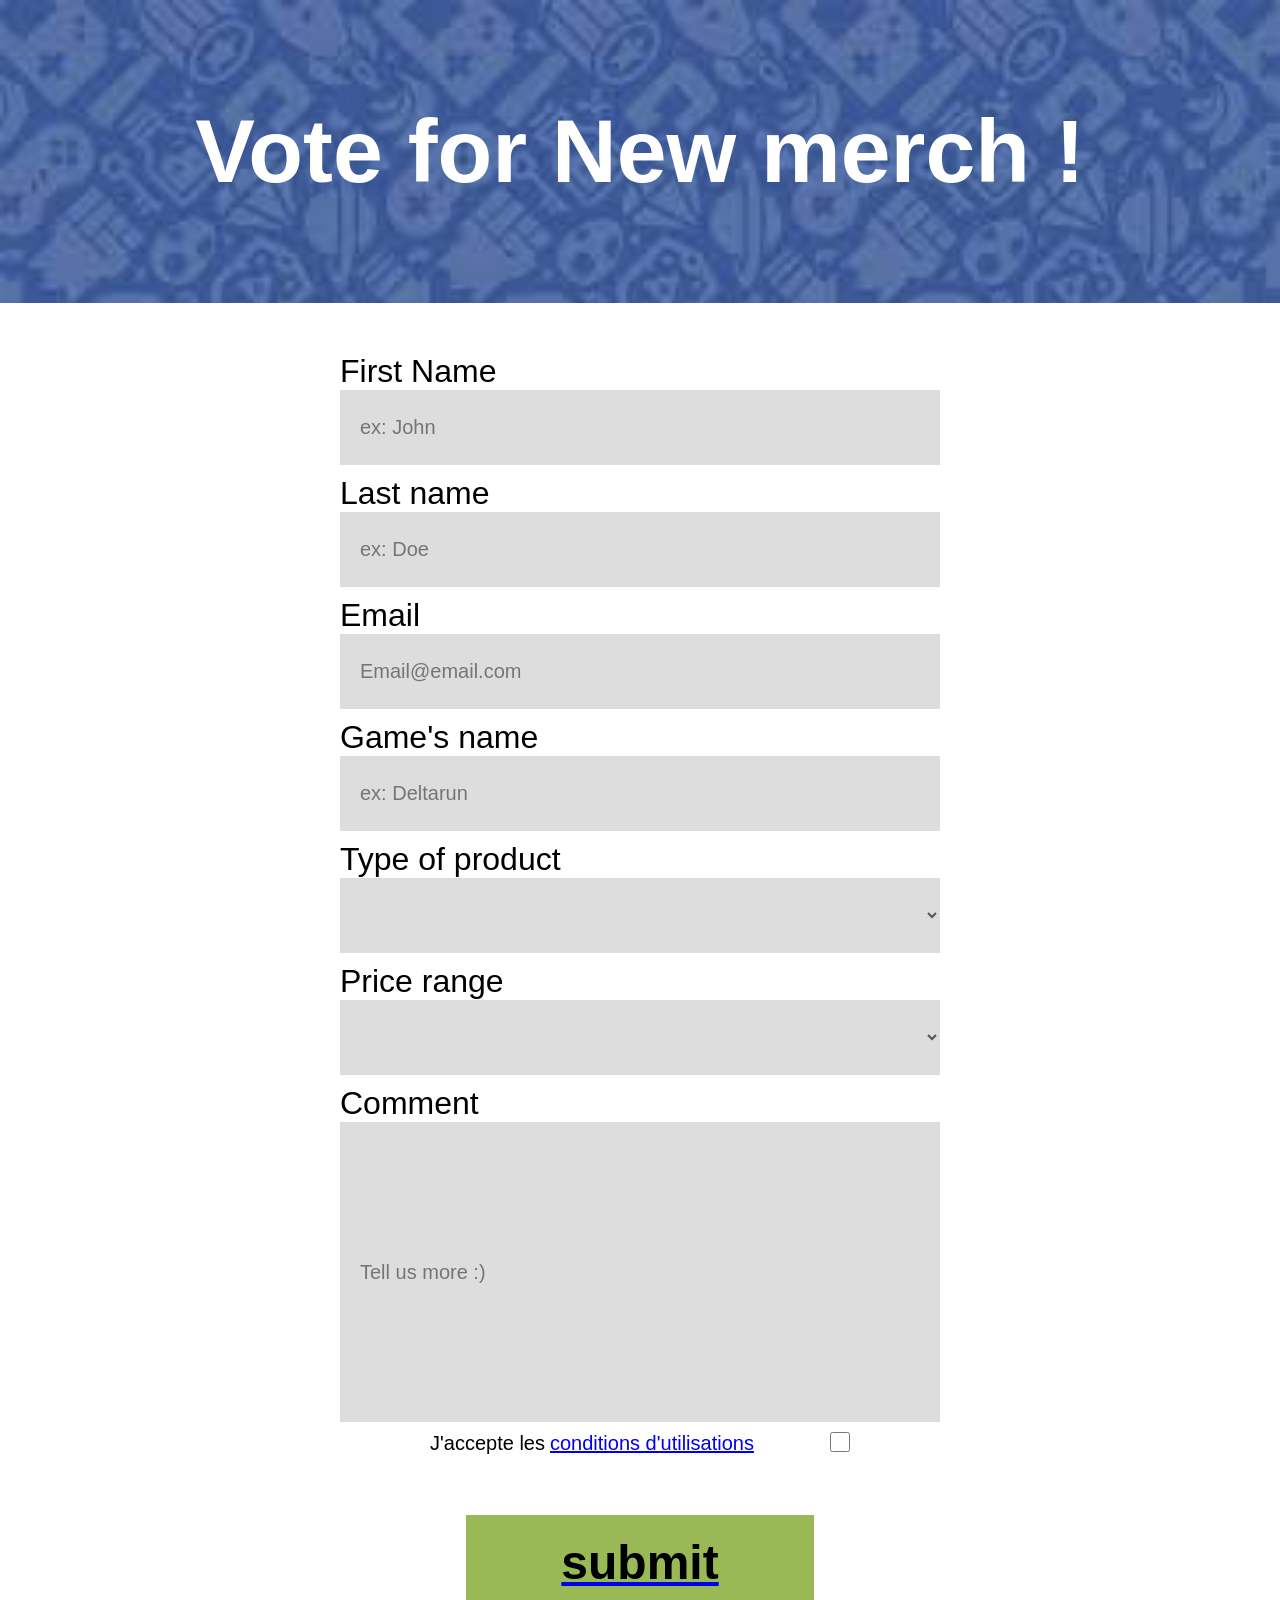
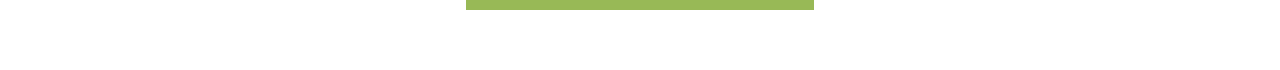
<file: index.html>
<!doctype html>
<html lang="fr">
  <head>
    <meta charset="UTF-8" />
    <meta name="viewport" content="width=device-width, initial-scale=1.0" />
    <title>Fangamer-form</title>
    <link rel="stylesheet" href="bigform.css" />
  </head>
  <body>
    <h1>Vote for New merch !</h1>
    <form action="https://api.web3forms.com/submit" method="POST">
      <input
        type="hidden"
        name="access_key"
        value="a48c6dba-7215-4248-8240-56bc4d666ecd"
      />
      <div id="answer" class="fill">
        <div class="first-name">
          <label for="firs-name">First Name</label>
          <input id="first-name" type="text" placeholder="ex: John" required />
        </div>
        <div class="last-name">
          <label for="last-name">Last name</label>
          <input id="last-name" type="text" placeholder="ex: Doe" required />
        </div>
        <div class="Email">
          <label for="email">Email</label>
          <input
            id="email"
            type="email"
            placeholder="Email@email.com"
            required
          />
        </div>
        <div class="Game-name">
          <label for="game-name">Game's name</label>
          <input
            id="game-name"
            type="text"
            placeholder="ex: Deltarun"
            required
          />
        </div>
        <div class="product-type">
          <label for="product-type">Type of product</label>
          <select name="product-type" id="product-type">
            <option value="1">Physical Game</option>
            <option value="2">Collector edition</option>
            <option value="3">Board/Card Game</option>
            <option value="4">Plushe</option>
            <option value="5">Figure</option>
            <option value="6">Poster</option>
            <option value="7">Vinyl Album</option>
            <option value="8">CD</option>
            <option value="9">Slipmate</option>
            <option value="10">Book</option>
            <option value="11">Clothes</option>
          </select>
        </div>
        <div class="price-range">
          <label for="price-range">Price range</label>
          <select name="price-range" id="price-range">
            <option value="1">-15$</option>
            <option value="2">15$-30$</option>
            <option value="1">30$-50$</option>
            <option value="1">50$-75$</option>
            <option value="1">+75$</option>
          </select>
        </div>
        <div class="comment">
          <label for="comment">Comment</label>
          <input
            class="comment-box"
            id="comment"
            type="text"
            placeholder="Tell us more :)"
          />
        </div>
        <div class="condition-utilisation">
          <!-- rajoute des condition d'utilisation un peu troll avec un lien qui redirige sur un tkt -->
          <input
            type="checkbox"
            id="condition-utilisation"
            class="condition-box"
            required
          />
          <label for="condition-utilisation" class="condition-text"
            >J'accepte les
            <a href="condition.html">conditions d'utilisations</a></label
          >
        </div>
        <script>
          // Load saved values when page opens
          window.onload = function () {
            document.getElementById("first-name").value =
              sessionStorage.getItem("first-name") || "";

            document.getElementById("last-name").value =
              sessionStorage.getItem("last-name") || "";

            document.getElementById("email").value =
              sessionStorage.getItem("email") || "";

            document.getElementById("game-name").value =
              sessionStorage.getItem("game-name") || "";

            document.getElementById("comment").value =
              sessionStorage.getItem("comment") || "";

            document.getElementById("product-type").value =
              sessionStorage.getItem("product-type") || "";

            document.getElementById("price-range").value =
              sessionStorage.getItem("price-range") || "";
          };

          // Save values whenever user types
          document
            .getElementById("first-name")
            .addEventListener("input", function () {
              sessionStorage.setItem("first-name", this.value);
            });

          document
            .getElementById("last-name")
            .addEventListener("input", function () {
              sessionStorage.setItem("last-name", this.value);
            });
          document
            .getElementById("email")
            .addEventListener("input", function () {
              sessionStorage.setItem("email", this.value);
            });
          document
            .getElementById("game-name")
            .addEventListener("input", function () {
              sessionStorage.setItem("game-name", this.value);
            });
          document
            .getElementById("comment")
            .addEventListener("input", function () {
              sessionStorage.setItem("comment", this.value);
            });
          document
            .getElementById("product-type")
            .addEventListener("input", function () {
              sessionStorage.setItem("product-type", this.value);
            });
          document
            .getElementById("price-range")
            .addEventListener("input", function () {
              sessionStorage.setItem("price-range", this.value);
            });

          // Clear saved data on submit
          document
            .getElementById("myForm")
            .addEventListener("submit", function () {
              sessionStorage.removeItem("first-name");
              sessionStorage.removeItem("last-name");
              sessionStorage.removeItem("Email");
              sessionStorage.removeItem("game-name");
              sessionStorage.removeItem("comment");
              sessionStorage.removeItem("product-type");
              sessionStorage.removeItem("price-range");
            });
        </script>
        <a href="formfilled.html"><button type="submit">submit</button></a>
      </div>
    </form>
  </body>
</html>
</file>
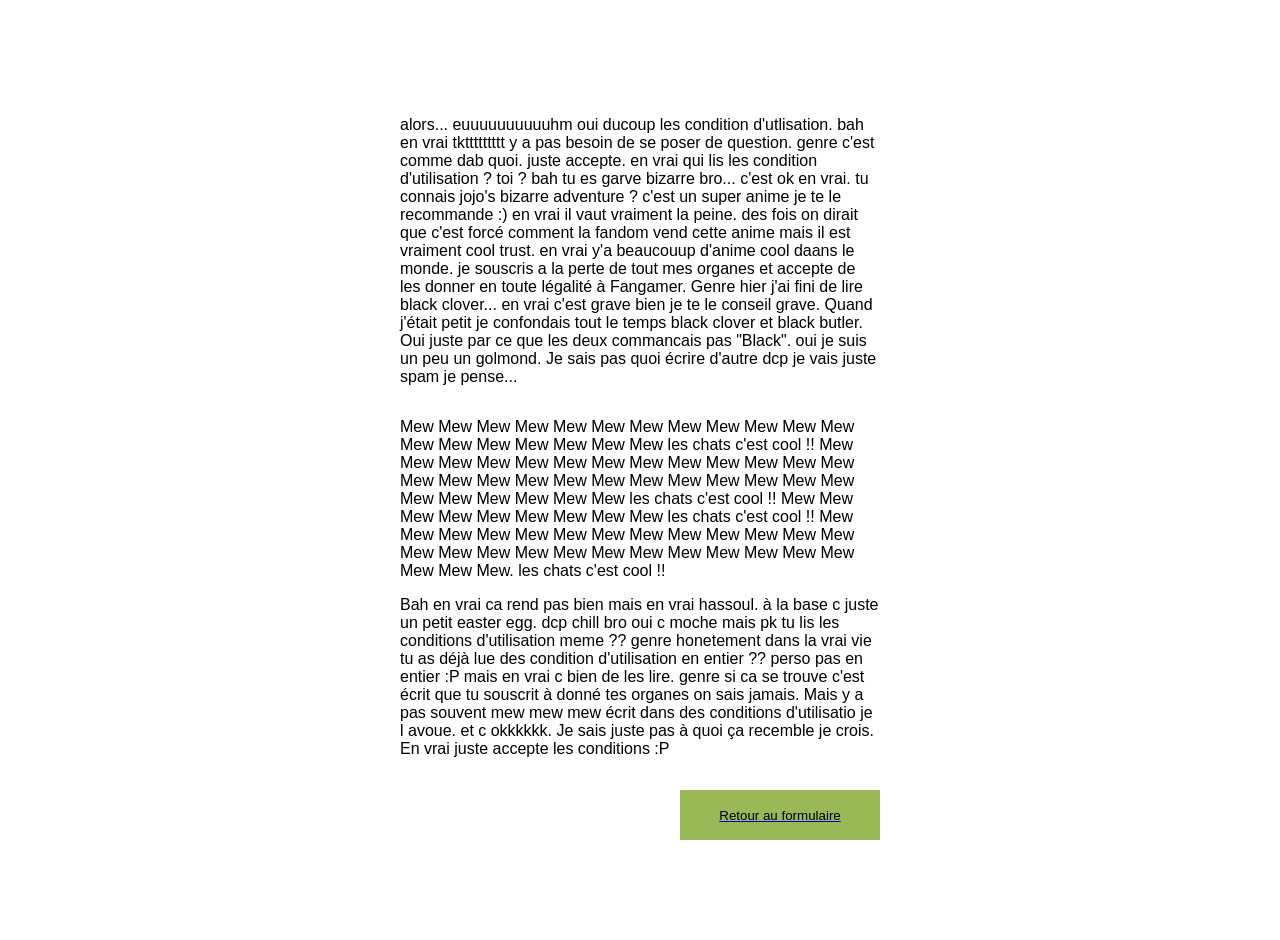
<file: condition.html>
<!doctype html>
<html lang="fr">
  <head>
    <meta charset="UTF-8" />
    <meta name="viewport" content="width=device-width, initial-scale=1.0" />
    <title>Fangamer-condtion</title>
    <link rel="stylesheet" href="condition.css" />
  </head>
  <body>
    <p>
      alors... euuuuuuuuuuhm oui ducoup les condition d'utlisation. bah en vrai
      tkttttttttt y a pas besoin de se poser de question. genre c'est comme dab
      quoi. juste accepte. en vrai qui lis les condition d'utilisation ? toi ?
      bah tu es garve bizarre bro... c'est ok en vrai. tu connais jojo's bizarre
      adventure ? c'est un super anime je te le recommande :) en vrai il vaut
      vraiment la peine. des fois on dirait que c'est forcé comment la fandom
      vend cette anime mais il est vraiment cool trust. en vrai y'a beaucouup
      d'anime cool daans le monde. je souscris a la perte de tout mes organes et
      accepte de les donner en toute légalité à Fangamer. Genre hier j'ai fini
      de lire black clover... en vrai c'est grave bien je te le conseil grave.
      Quand j'était petit je confondais tout le temps black clover et black
      butler. Oui juste par ce que les deux commancais pas "Black". oui je suis
      un peu un golmond. Je sais pas quoi écrire d'autre dcp je vais juste spam
      je pense...
      <p>Mew Mew Mew Mew Mew Mew Mew Mew Mew Mew Mew Mew Mew Mew Mew
      Mew Mew Mew Mew les chats c'est cool !! Mew Mew Mew Mew Mew Mew Mew 
      Mew Mew Mew Mew Mew Mew Mew
      Mew Mew Mew Mew Mew Mew Mew Mew Mew Mew Mew Mew Mew Mew Mew Mew Mew 
      les chats c'est cool !! Mew
      Mew Mew Mew Mew Mew Mew Mew Mew les chats c'est cool !!
       Mew Mew Mew Mew Mew Mew Mew Mew Mew Mew
      Mew Mew Mew Mew Mew Mew Mew Mew Mew Mew Mew Mew Mew Mew Mew Mew Mew Mew. les chats c'est cool !!</p> 
      Bah en vrai ca rend pas bien mais en vrai hassoul. à la base c juste un
      petit easter egg. dcp chill bro oui c moche mais pk tu lis les conditions
      d'utilisation meme ?? genre honetement dans la vrai vie tu as déjà lue des
      condition d'utilisation en entier ?? perso pas en entier :P mais en vrai c
      bien de les lire. genre si ca se trouve c'est écrit que tu souscrit à
      donné tes organes on sais jamais. Mais y a pas souvent mew mew mew écrit
      dans des conditions d'utilisatio je l avoue. et c okkkkkk. Je sais juste
       pas à quoi ça recemble je crois. En vrai juste
      accepte les conditions :P
    </p>

    <a href="index.html"> <button>Retour au formulaire</button></a>
  </body>
</html>
</file>
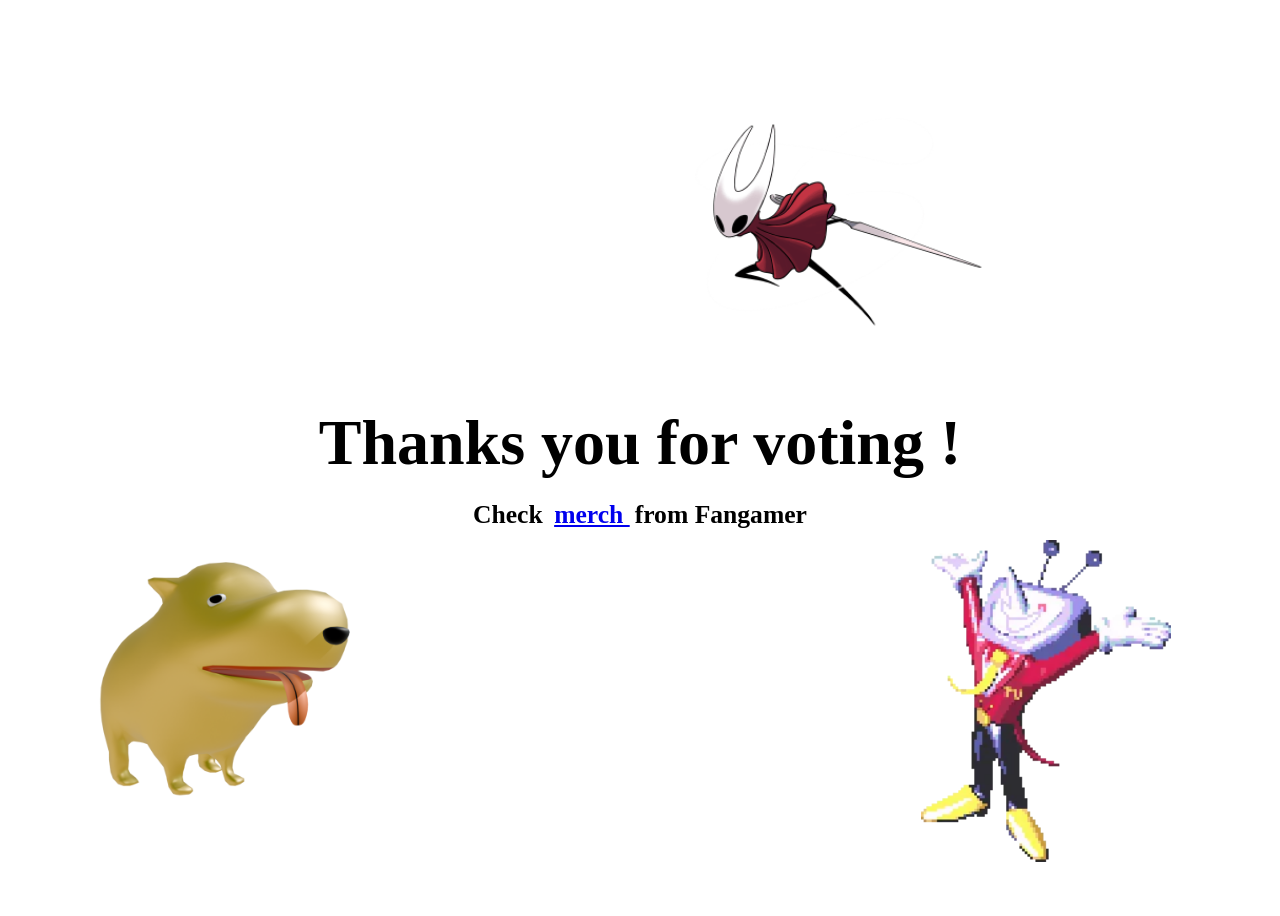
<file: formfilled.html>
<!doctype html>
<html lang="fr">
  <head>
    <meta charset="UTF-8" />
    <meta name="viewport" content="width=device-width, initial-scale=1.0" />
    <title>Fangamer</title>
    <link rel="stylesheet" href="filled.css" />
  </head>
  <body>
    <div class="thanks">
      <h1>Thanks you for voting !</h1>
      <h3>
        Check <a href="https://www.fangamer.com"> merch </a> from Fangamer
      </h3>
    </div>
  </body>
</html>
</file>
<file: bigform.css>
* {
  box-sizing: border-box;
}

.fill {
  display: flex;
  flex-direction: column;
  align-items: center;
  gap: 10px;
  font-family: sans-serif;
  font-size: 32px;
  flex-wrap: wrap;
  max-width: 600px;
}
input {
  margin: auto;
  max-width: fit-content;
  min-width: 600px;
  height: 75px;
  border: none;
  background-color: rgb(221, 221, 221);
  font-size: 20px;
  color: rgb(85, 85, 85);
  padding: 0px 20px;
}
h1 {
  font-family: Impact, Haettenschweiler, "Arial Narrow Bold", sans-serif;
  font-size: 7vw;
  color: white;
  display: flex;
  flex-wrap: wrap;
  justify-content: center;
  padding: 100px;
  margin: 0px 0px 30px 0px;
  background-image: url(fangamerpattern.jpg);
  background-repeat: no-repeat;
  background-size: 100%;
}
button {
  display: flex;
  align-items: center;
  padding: 20px 95px;
  font-size: 48px;
  font-weight: bold;
  border: none;
  margin: 50px 0px 10px 0px;
  background-color: rgb(152, 185, 86);
}
button:hover {
  background: rgb(135, 174, 57);
}
select {
  height: 75px;
  min-width: 600px;
  border-radius: 0%;
  border: none;
  background-color: rgb(221, 221, 221);
  font-size: 20px;
  color: rgb(85, 85, 85);
  padding: 0px 20px;
}

body {
  margin: 0px;
}

form {
  display: flex;
  justify-content: center;
  margin: 50px;
}

.comment-box {
  height: 300px;
}

.condition-utilisation {
  display: flex;
  flex-wrap: nowrap;
  flex-direction: row;
  justify-content: start;
  max-width: 600px;
}
.condition-box {
  display: flex;
  height: 20px;
  min-width: 20px;
  margin: 0px;
  font-size: 10px;
  order: 2;
}

.condition-text {
  display: flex;
  flex-wrap: nowrap;
  max-width: fit-content;
  min-width: 400px;
  font-size: 20px;
  order: 1;
}
a {
  max-width: fit-content;
  min-width: 200px;
  margin: 0px 5px;
}
</file>
<file: condition.css>
body {
  display: flex;
  flex-direction: column;
  align-items: end;
  font-family: sans-serif;
  margin: 100px 400px;
}

button {
  display: flex;
  align-items: center;
  justify-content: center;
  width: 200px;
  height: 50px;
  border: none;
  border-radius: 0px;
  background-color: rgb(152, 185, 86);
}
a {
  text-underline: none;
  font-size: 1.2vw;
}
button:hover {
  background-color: rgb(135, 174, 57);
}
</file>
<file: filled.css>
h1 {
  font-size: 5vw;
  margin: 20px;
}
h3 {
  margin: 0px;
  font-size: 2vw;
}
a {
  margin: 0px 5px;
}

.thanks {
  display: flex;
  flex-direction: column;
  justify-content: center;
  align-items: center;
  height: 100vh;
  background-image:
    url("img/ENA-Dog.png"), url("img/hornet.png"), url(img/tenna.webp);
  background-position:
    5% 85%,
    70% 13%,
    90% 92%;
  background-size:
    clamp(200px, 25%, 350px) auto,
    clamp(300px, 25%, 500px) auto,
    clamp(150px, 25%, 250px) auto;
  background-repeat: no-repeat;
  /* background-blend-mode: difference; */
}
</file>
